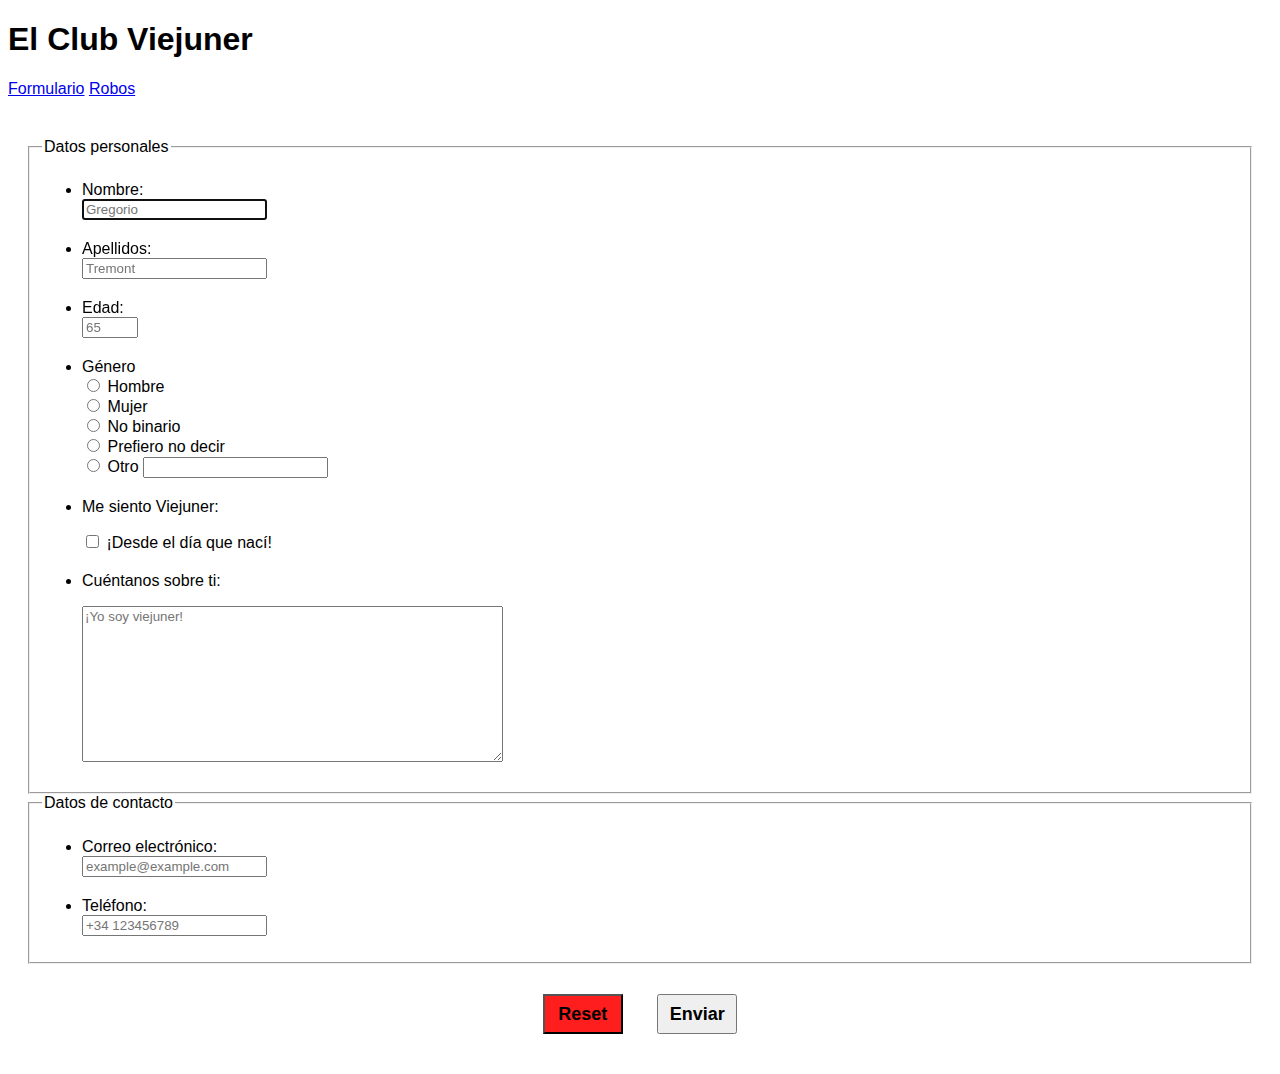
<file: index.html>
<!DOCTYPE html>
<html lang="en">
<head>
    <meta charset="UTF-8">
    <meta name="viewport" content="width=device-width, initial-scale=1.0">
    <title>Formulario Viejuners</title>
    <link rel="stylesheet" href="style.css">
</head>
<body>
    <header>
        <h1>El Club Viejuner</h1>
        <nav>
            <a href="#" tabindex="1">Formulario</a>
            <a href="./robo.html" tabindex="2">Robos</a>
        </nav>
    </header>
    <main>
        <form>
            <section id="datosPersonales">
                <fieldset>
                    <legend>Datos personales</legend>
                    <ul>
                        <li>
                            <label for="nombre">Nombre:</label><br>
                            <input type="text" id="nombre" name="nombre" placeholder="Gregorio" tabindex="3" autofocus required>
                        </li>
                        <li>
                            <label for="apellido">Apellidos:</label><br>
                            <input type="text" id="apellido" name="apellido" placeholder="Tremont" tabindex="4" required>
                        </li>
                        <li>
                            <label for="edad">Edad:</label><br>
                            <input type="number" id="edad" name="edad" min="60" max="99" placeholder="65" tabindex="5" required>
                        </li>
                        <li>
                            <label for="genero">Género</label><br>
                            <input type="radio" id="hombre" name="genero" value="Hombre" tabindex="6">
                            <label for="hombre">Hombre</label><br>
                            <input type="radio" id="mujer" name="genero" value="Mujer" tabindex="6">
                            <label for="mujer">Mujer</label><br>
                            <input type="radio" id="noBinario" name="genero" value="No_Binario" tabindex="6">
                            <label for="noBinario">No binario</label><br>
                            <input type="radio" id="none" name="genero" value="None" tabindex="6">
                            <label for="none">Prefiero no decir</label><br>
                            <input type="radio" id="otro" name="genero" value="" tabindex="6">
                            <label for="otro">Otro <input type="text" id="otroGenero"></label>
                        </li>
                        <li>
                            <p>Me siento Viejuner:</p>
                            <input type="checkbox" id="viejuner" name="viejuner" value="Check_Viejuner" tabindex="7" required>
                            <label for="viejuner">¡Desde el día que nací!</label>
                        </li>
                        <li>
                            <p>Cuéntanos sobre ti:</p>
                            <textarea name="sobreTi" id="sobreTi" cols="50" rows="10" placeholder="¡Yo soy viejuner!" tabindex="8"></textarea>
                        </li>
                    </ul>                
                </fieldset>
            </section>

            <section id="datosContacto">
                <fieldset>
                    <legend>Datos de contacto</legend>
                    <ul>
                        <li>
                            <label for="correo">Correo electrónico:</label><br>
                            <input type="email" id="correo" name="correo" placeholder="example@example.com" tabindex="9" required>
                        </li>
                        <li>
                            <label for="telf">Teléfono:</label><br> 
                            <input type="tel" id="telf" name="telf" placeholder="+34 123456789" tabindex="10" required>
                        </li>
                    </ul>
                </fieldset>
            </section>

            <section id="button">
                <input type="reset" id="reset" value="Reset" tabindex="11">
                <input type="submit" id="submit" value="Enviar" tabindex="12">
            </section>
        </form>
    </main>
</body>
</html>
</file>
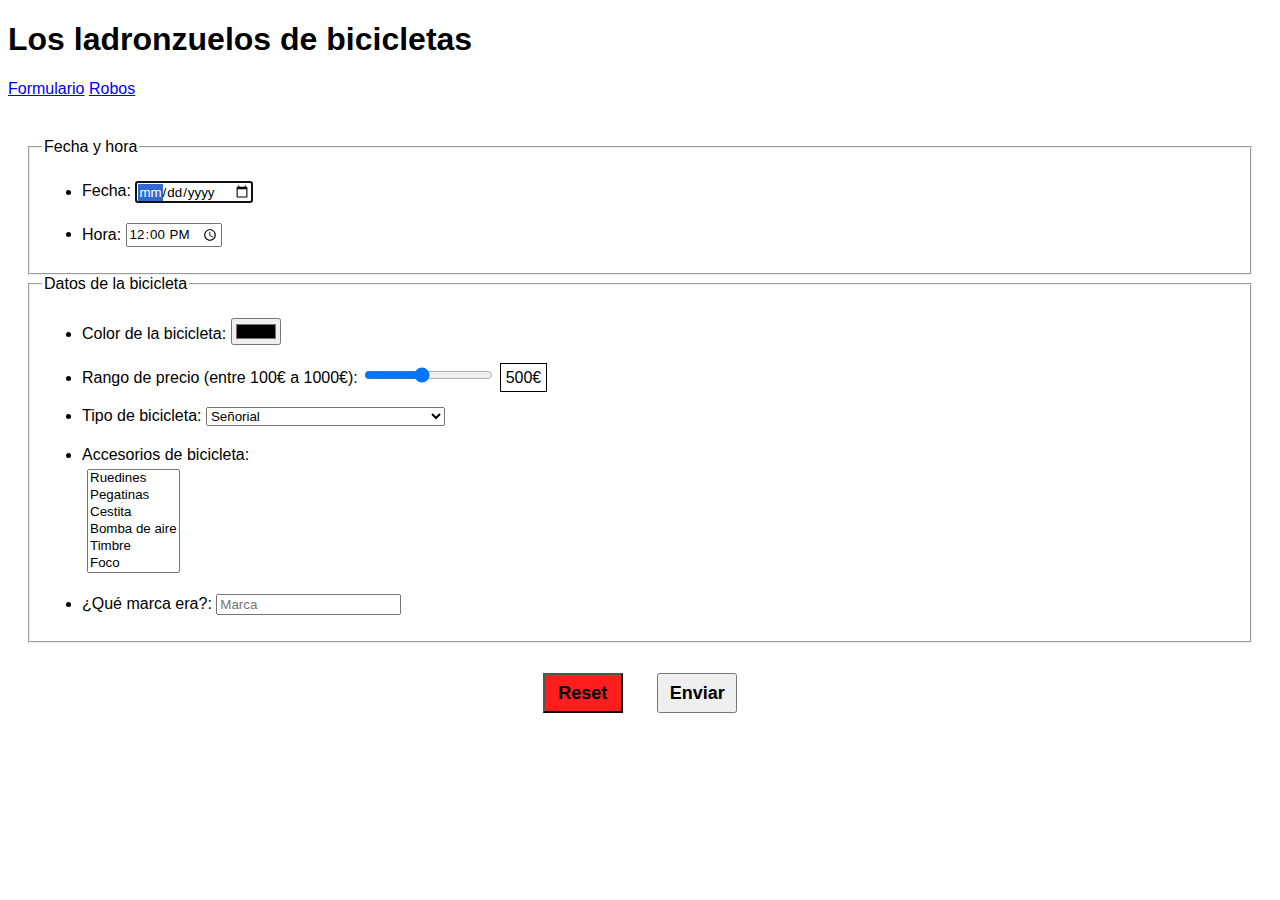
<file: robo.html>
<!DOCTYPE html>
<html lang="en">
<head>
    <meta charset="UTF-8">
    <meta name="viewport" content="width=device-width, initial-scale=1.0">
    <title>Formulario Robo de Bicicletas</title>
    <link rel="stylesheet" href="style.css">
</head>
<body>
    <header>
        <h1>Los ladronzuelos de bicicletas</h1>
        <nav>
            <a href="./index.html" tabindex="1">Formulario</a>
            <a href="#"tabindex="2">Robos</a>
        </nav>
    </header>
    <main>
        <form>
            <section id="fechaHora">
                <fieldset>
                    <legend>Fecha y hora</legend>
                    <ul>
                        <li>
                            <label for="fecha">Fecha:</label>
                            <input type="date" name="fecha" id="fecha" autofocus tabindex="3" required>
                        </li>
                        <li>
                            <label for="hora">Hora:</label>
                            <input type="time" name="hora" id="hora" tabindex="4" value="12:00" required>
                        </li>
                    </ul>
                </fieldset>
            </section>

            <section id="datosBici">
                <fieldset>
                    <legend>Datos de la bicicleta</legend>
                    <ul>
                        <li>
                            <label for="colorBici">Color de la bicicleta:</label>
                            <input type="color" name="colorBici" id="colorBici" tabindex="5">
                        </li>
                        <li>
                            <label for="precioBici">Rango de precio (entre 100€ a 1000€):</label>
                            <input type="range" name="precioBici" id="precioBici" min="100" max="1000" value="500" step="100" oninput="precio.value=precioBici.value+'€'" tabindex="6">
                            <output id="precioOutput" name="precio" for="precio">500€</output>
                        </li>
                        <li>
                            <label for="tipoBici">Tipo de bicicleta:</label>
                            <select name="tipoBici" id="tipoBici" tabindex="7">
                                <optgroup label="Paseo">
                                    <option value="senorial">Señorial</option>
                                    <option value="anti">Anti-plebeyos</option>
                                    <option value="encimaHombro">PorEncimaDelHombro</option>
                                </optgroup>
                                <optgroup label="Montaña">
                                    <option value="gamusinos">Gamusinos</option>
                                    <option value="hueleflores">Hueleflores premium</option>
                                    <option value="fango">Fango lover</option>
                                </optgroup>
                                <optgroup label="Carreras">
                                    <option value="metromedio">Metroymedio</option>
                                    <option value="tresTarde">3 de la tarde. Fluorescente edition</option>
                                    <option value="grupitors">Grupitors</option>
                                </optgroup>
                            </select>
                        </li>
                        <li id="accs">
                            <label for="accsBici">Accesorios de bicicleta:</label><br>
                            <select name="accsBici" id="accsBici" size="6" multiple tabindex="8">
                                <option value="ruedines">Ruedines</option>
                                <option value="pegatinas">Pegatinas</option>
                                <option value="cestita">Cestita</option>
                                <option value="bombaAire">Bomba de aire</option>
                                <option value="timbre">Timbre</option>
                                <option value="foco">Foco</option>
                            </select>
                        </li>
                        <li>
                            <label for="marca">¿Qué marca era?:</label>
                            <input list="marca" tabindex="9" placeholder="Marca" required>
                            <datalist id="marca">
                                <option value="specialized">
                                <option value="trek">
                                <option value="merida">
                                <option value="scott">
                                <option value="giant">
                                <option value="cube">
                                <option value="lapierre">
                                <option value="orbea">
                                <option value="cannondale">
                                <option value="bmc">
                                <option value="canyon">
                                <option value="look">
                                <option value="protek">
                                <option value="megamo">
                                <option value="pinarello">
                                <option value="bianchi">
                                <option value="bh">
                                <option value="factor">
                                <option value="ghost">
                                <option value="cervélo">
                                <option value="argon">
                            </datalist>
                        </li>
                    </ul>
                </fieldset>
            </section>

            <section id="button">
                <input type="reset" id="reset" value="Reset" tabindex="10">
                <input type="submit" id="submit" value="Enviar" tabindex="11">
            </section>
        </form>
    </main>
</body>
</html>
</file>
<file: style.css>
* {
    font-family: Arial, Helvetica, sans-serif;
}

main {
    margin-top: 40px;
    font-size: 16px;
}

fieldset {
    margin-left: 20px;
    margin-right: 20px;
}

#button {
    text-align: center;
    margin-top: 30px;
    margin-bottom: 40px;
}

#reset {
    font-size: 18px;
    font-weight: bold;
    display: inline-block;
    margin-left: auto;
    margin-right: auto;
    height: 40px;
    width: 80px;
    background-color: rgb(255, 30, 30, 60);
}

#submit {
    font-size: 18px;
    font-weight: bold;
    display: inline-block;
    margin-left: 30px;
    margin-right: auto;
    height: 40px;
    width: 80px;
}

#datosPersonales li, #datosContacto li, #fechaHora li, #datosBici li {
    margin-top: 20px;
}

#precioOutput {
    padding: 5px;
    border: 1px;
    border-style: solid;
    border-color: black;
}

#accsBici {
    margin-top: 5px;
    margin-left: 5px;
}
</file>
